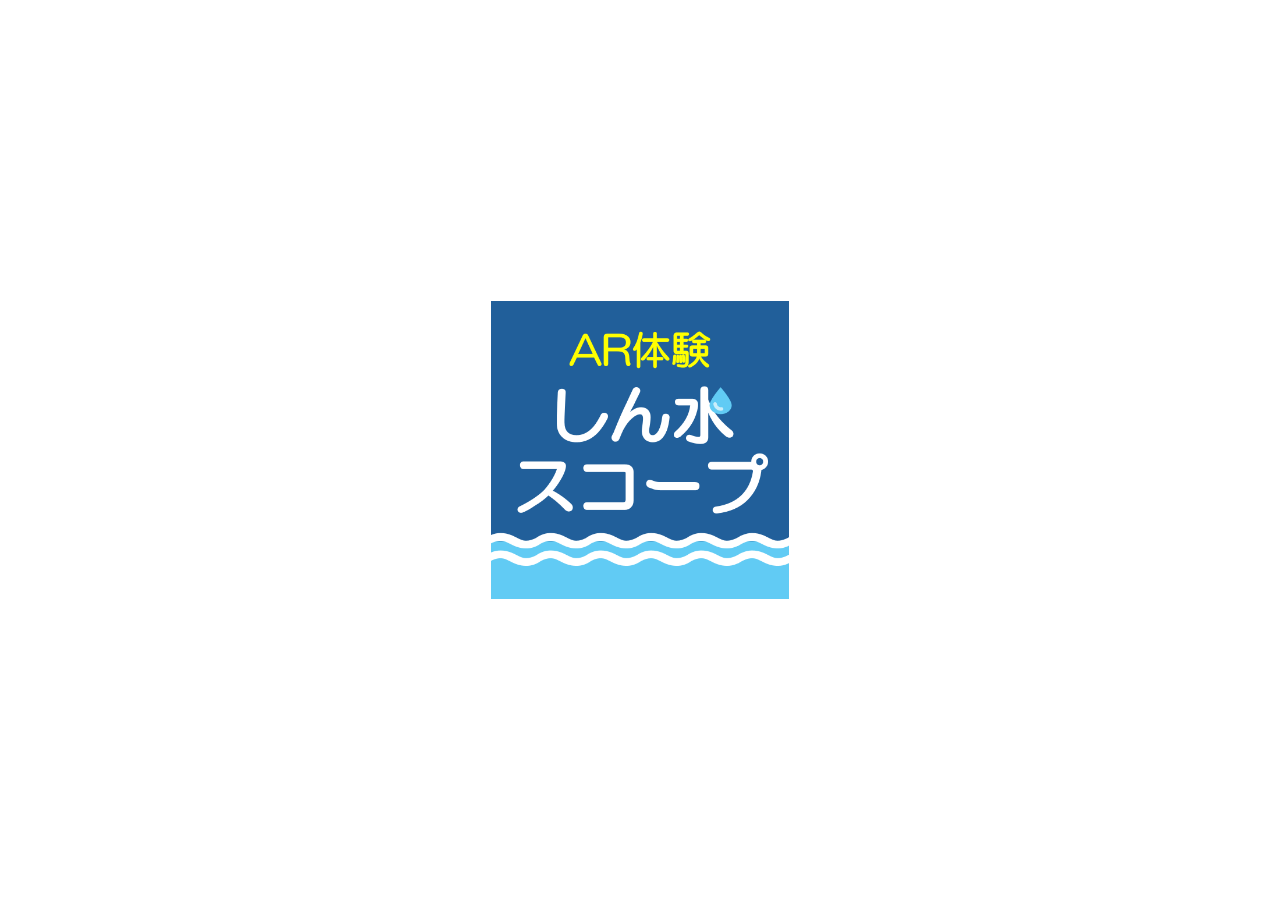
<file: index.html>
<!doctype html>
<html lang="ja">
<head>
<meta charset="utf-8">
<meta name="viewport" content="width=device-width, initial-scale=1, viewport-fit=cover">
<title>【AR体験】しん水スコープ</title>
<link rel="preconnect" href="https://fonts.googleapis.com">
<link rel="preconnect" href="https://fonts.gstatic.com" crossorigin>
<link rel="stylesheet" href="https://fonts.googleapis.com/css2?family=Zen+Maru+Gothic:wght@500;900&display=swap">
<link rel="stylesheet" href="ui.css">
<style>
  html,body{height:100%;margin:0;background:#000;overflow:hidden}
  /* 体験画面：カメラ映像＋水を描くキャンバス（ボタン類は ui.js の #fsHud が上に重なる） */
  #exp{position:fixed;inset:0;background:#000;display:none;z-index:10;touch-action:none;user-select:none;-webkit-user-select:none}
  #exp.on{display:block}
  #cam{position:absolute;inset:0;width:100%;height:100%;object-fit:cover;display:none;opacity:0}
  #cv{position:absolute;inset:0;width:100%;height:100%;display:block}
  /* 元の版の「センサーON」：体験中は右上にいつも出て、センサーの状態を表示する。押すと許可を取り直す */
  #sensorBtn{position:absolute;z-index:25;top:calc(10px + env(safe-area-inset-top,0px));right:10px;border:0;border-radius:999px;padding:10px 18px;background:rgba(0,0,0,.55);color:#fff;font:900 15px "Zen Maru Gothic",sans-serif;cursor:pointer}
  #sensorBtn[hidden]{display:none}
  /* 係員用：通路と障害物の位置合わせ（リモコンの K で開閉） */
  #calPanel{position:fixed;z-index:30;top:calc(8px + env(safe-area-inset-top,0px));left:8px;right:8px;max-width:560px;margin:0 auto;background:rgba(0,0,0,.72);border-radius:14px;padding:12px 14px;display:grid;gap:8px;color:#fff;font:500 14px "Zen Maru Gothic",sans-serif}
  #calPanel[hidden]{display:none}
  #calPanel label{display:grid;grid-template-columns:5.5em 1fr 4em;gap:8px;align-items:center}
  #calPanel input[type=range]{width:100%}
  #calPanel select{font:inherit;padding:4px;border-radius:8px}
  #calPanel .row2{display:flex;gap:6px;flex-wrap:wrap;align-items:center}
  #calPanel .row2 button{flex:1 1 100%;padding:10px;border-radius:12px;border:1px solid rgba(255,255,255,.5);background:rgba(0,0,0,.35);color:#fff;font:900 14px "Zen Maru Gothic",sans-serif}
  #calPanel .row2 span{color:#fff;font-size:13px}
</style>
</head>
<body>

<div id="exp">
  <video id="cam" playsinline muted autoplay></video>
  <canvas id="cv"></canvas>
  <button id="sensorBtn" hidden></button>
</div>
    <div id="calPanel" hidden>
      <label>向き <input type="range" id="calYaw" min="-40" max="40" step="0.5" value="0"><span id="calYawV">0°</span></label>
      <label>目の高さ <input type="range" id="calEye" min="0.8" max="1.8" step="0.01" value="1.1"><span id="calEyeV">1.10m</span></label>
      <label>画角の広さ <input type="range" id="calFov" min="40" max="100" step="1" value="66"><span id="calFovV">66°</span></label>
      <label>前後 <input type="range" id="calZ" min="-1" max="1" step="0.02" value="0"><span id="calZV">0.00m</span></label>
      <label>通路の幅 <select id="calW"><option value="1.2">1.2m</option><option value="1.5" selected>1.5m</option></select><span></span></label>
      <div class="row2"><button id="calStraight">いま向いている方向を「まっすぐ」にする</button><button id="calClose">閉じる</button><span style="color:#fff;font-size:12px">障害物1（1.0m左）</span><select id="calH1"><option value="cone:0.3">ミニコーン30cm</option><option value="cone:0.45">ミニコーン45cm</option><option value="brick:flat">スチロールブロック 平置き（高さ10cm）</option><option value="brick:side" selected>スチロールブロック 横立て（高さ19cm）</option><option value="brick:up">スチロールブロック 縦立て（高さ39cm）</option><option value="block:0.3">発泡ブロック30cm角</option><option value="block:0.5">発泡ブロック50cm角</option><option value="off">置かない</option></select><span style="color:#fff;font-size:12px">障害物2（1.5m右）</span><select id="calH2"><option value="cone:0.3" selected>ミニコーン30cm</option><option value="cone:0.45">ミニコーン45cm</option><option value="brick:flat">スチロールブロック 平置き（高さ10cm）</option><option value="brick:side">スチロールブロック 横立て（高さ19cm）</option><option value="brick:up">スチロールブロック 縦立て（高さ39cm）</option><option value="block:0.3">発泡ブロック30cm角</option><option value="block:0.5">発泡ブロック50cm角</option><option value="off">置かない</option></select><span style="color:#fff;font-size:12px">障害物3（2.2m左）</span><select id="calH3"><option value="cone:0.3">ミニコーン30cm</option><option value="cone:0.45" selected>ミニコーン45cm</option><option value="brick:flat">スチロールブロック 平置き（高さ10cm）</option><option value="brick:side">スチロールブロック 横立て（高さ19cm）</option><option value="brick:up">スチロールブロック 縦立て（高さ39cm）</option><option value="block:0.3">発泡ブロック30cm角</option><option value="block:0.5">発泡ブロック50cm角</option><option value="off">置かない</option></select></div>
    </div>

<script src="settings.js"></script>
<script src="ui.js"></script>
<script>
/* =====================================================================
   しん水スコープ / Flood Scope（共通版）  内水氾濫体験
   ---------------------------------------------------------------------
   ■ 文言と水の数値は settings.js（Unity 版の AppText / WaterSettings の写し）で変える
   ■ 画面の流れ（ロゴ → 説明 → 見かたをえらぶ → 床の設定 → 体験）とボタン類は ui.js
   ■ このファイルは、カメラ映像とジャイロで見回す仮想の通路に、水を 2D キャンバスで描く部分
     - COR : 通路の寸法、コーンの高さ、障害物の位置と高さ
   ■ 置き場所：https のサーバー（GitHub Pages など）
   ===================================================================== */
(() => {
  // ================= 設定（ここを編集） =================
  const SIMPLE = true;   // 浸水（高さ・にごり）と障害物だけ。車・浮遊物・側溝・マンホールは出さない
  const WS = window.WATER_SETTINGS;
  // 水の色（0〜255）。真水・泥水は settings.js、空の照り返しは元の共通版と同じ色
  const WATER = {
    clear: WS.clearColor.map(v => Math.round(v * 255)),
    mud: WS.mudColor.map(v => Math.round(v * 255)),
    sky: [212, 205, 192],   // 元の版と同じ（少し暖色）
  };
  // 画像素材（PNG・背景透明）。同じフォルダの img/ に置くと簡易図形の代わりに描かれる（SIMPLE=false のときだけ使う）
  const IMAGES = {
    car: { file: 'img/car.png', w: 1.75 }, carStalled: { file: 'img/car_hazard.png', w: 1.75 },
    bottle: { file: 'img/bottle.png', w: 0.25 }, bag: { file: 'img/bag.png', w: 0.4 }, can: { file: 'img/can.png', w: 0.12 },
    branch: { file: 'img/branch.png', w: 0.6 }, bucket: { file: 'img/bucket.png', w: 0.3 }, foam: { file: 'img/foam.png', w: 0.38 },
  };
  const IMG = {};
  if (!SIMPLE) Object.entries(IMAGES).forEach(([k, v]) => { const im = new Image(); im.onload = () => { IMG[k] = im; }; im.onerror = () => {}; im.src = v.file; });
  function drawImg(k, X, Y, ppm) {
    const im = IMG[k]; if (!im) return false;
    const w = IMAGES[k].w * ppm, h = w * im.height / im.width;
    ctx.drawImage(im, X - w / 2, Y - h, w, h); return true;
  }
  const WC = 'rgba(100,110,75,0.62)';
  const S = {
    level: 0, lvl: 0, cam: false,
    eyeH: Math.round(150 * 0.93) / 100, gyro: false, orientT: 0, q: null, dragYaw: 0, dragPitch: 0, t: 0,
    corridor: true, station: 0, calib: false, reflect: true, cal: { yaw: 0, fov: 66, z: 0, x: 0 }, sound: false,
    car: null, debris: [], debrisT: 0, overflowT: 0, mhT: 0, murk: 0, debrisOn: false, opaque: false, reveal: false,
  };
  try { const c = JSON.parse(localStorage.getItem('cal') || 'null'); if (c && typeof c.fov === 'number') S.cal = c; } catch (e) {}
  if (!S.cal.w) S.cal.w = 1.5;
  try { const e = +localStorage.getItem('eyeH'); if (e >= 0.8 && e <= 1.8) S.eyeH = e; } catch (e) {}

  const $ = id => document.getElementById(id);
  const exp = $('exp'), cv = $('cv'), ctx = cv.getContext('2d'), cam = $('cam');
  let raf = 0, stream = null;

  // ---------- カメラ ----------
  const T = window.APP_TEXT;
  // 取れなかったときは、画面に出す理由（{ text }）を投げる
  async function startCam() {
    if (window.isSecureContext === false) throw { text: T.errCamInsecure };
    if (!navigator.mediaDevices || !navigator.mediaDevices.getUserMedia) throw { text: T.errCamNone };
    try {
      stream = await navigator.mediaDevices.getUserMedia({ video: { facingMode: { ideal: 'environment' } }, audio: false });
    } catch (e) {
      S.cam = false;
      const why = { NotAllowedError: T.errCamDenied, SecurityError: T.errCamDenied, NotFoundError: T.errCamNone, OverconstrainedError: T.errCamNone, NotReadableError: T.errCamBusy, AbortError: T.errCamBusy }[e && e.name];
      throw { text: why || T.errCamOther + '（' + (e && (e.name || e.message)) + '）' };
    }
    cam.srcObject = stream; cam.style.display = 'block';
    try { await cam.play(); } catch (e) {}
    S.cam = true;
  }
  function stopCam() {
    if (stream) { stream.getTracks().forEach(t => t.stop()); stream = null; }
    cam.srcObject = null; cam.style.display = 'none'; S.cam = false;
  }

  // ---------- センサー（ジャイロ） ----------
  // iPhone は許可（DeviceOrientationEvent.requestPermission）が要る。ボタンを押した直後、ほかの await より先に呼ぶ
  // strict=true のときは、許可されなければ理由を投げる（見かたをえらぶ画面に出る）
  let sensorListening = false, sensorTimer = 0;
  const sensorBtn = $('sensorBtn');
  const tiltOK = () => S.gyro;   // 傾きが一度でも取れたか（取れるまでは水面を描かない）
  async function enableSensor(strict) {
    if (typeof DeviceOrientationEvent === 'undefined') { sensorBtn.textContent = T.sensorNone; return; }
    if (typeof DeviceOrientationEvent.requestPermission === 'function') {
      let r = 'denied';
      try { r = await DeviceOrientationEvent.requestPermission(); } catch (e) {}
      if (r !== 'granted') { sensorBtn.textContent = T.sensorDenied; if (strict) throw { text: T.errSensorDenied }; return; }
    }
    if (!sensorListening) { window.addEventListener('deviceorientation', onOrient, true); sensorListening = true; }
    sensorBtn.textContent = T.sensorChecking;
    clearTimeout(sensorTimer);
    sensorTimer = setTimeout(() => { sensorBtn.textContent = tiltOK() ? T.sensorActive : T.sensorNone; }, 1500);
  }
  sensorBtn.textContent = T.sensorOn;
  sensorBtn.addEventListener('click', () => enableSensor(false));
  // クォータニオン小道具
  const qMul = (a, b) => [
    a[3]*b[0] + a[0]*b[3] + a[1]*b[2] - a[2]*b[1],
    a[3]*b[1] - a[0]*b[2] + a[1]*b[3] + a[2]*b[0],
    a[3]*b[2] + a[0]*b[1] - a[1]*b[0] + a[2]*b[3],
    a[3]*b[3] - a[0]*b[0] - a[1]*b[1] - a[2]*b[2]];
  function qFromEulerYXZ(x, y, z) {
    const c1 = Math.cos(x/2), c2 = Math.cos(y/2), c3 = Math.cos(z/2);
    const s1 = Math.sin(x/2), s2 = Math.sin(y/2), s3 = Math.sin(z/2);
    return [s1*c2*c3 + c1*s2*s3, c1*s2*c3 - s1*c2*s3, c1*c2*s3 - s1*s2*c3, c1*c2*c3 + s1*s2*s3];
  }
  function qRotate(q, v) {
    const [x, y, z, w] = q;
    const ix =  w*v[0] + y*v[2] - z*v[1], iy = w*v[1] + z*v[0] - x*v[2];
    const iz =  w*v[2] + x*v[1] - y*v[0], iw = -x*v[0] - y*v[1] - z*v[2];
    return [ix*w + iw*-x + iy*-z - iz*-y, iy*w + iw*-y + iz*-x - ix*-z, iz*w + iw*-z + ix*-y - iy*-x];
  }
  function onOrient(e) {
    if (e.alpha == null) return;
    const D = Math.PI / 180;
    const orient = (screen.orientation && screen.orientation.angle != null ? screen.orientation.angle : (window.orientation || 0)) * D;
    let q = qFromEulerYXZ(e.beta * D, e.alpha * D, -e.gamma * D);
    q = qMul(q, [-Math.SQRT1_2, 0, 0, Math.SQRT1_2]);            // 端末座標→カメラ座標
    q = qMul(q, [0, 0, -Math.sin(orient/2), Math.cos(orient/2)]); // 画面の向き補正
    S.q = q; S.gyro = true;
  }
  // ドラッグで見回す（センサーなし用）
  let dragging = false, dragged = false, lx = 0, ly = 0;
  function dragStart(e) { dragging = true; dragged = false; lx = e.clientX; ly = e.clientY; cv.setPointerCapture(e.pointerId); }
  function dragEnd(e) { dragging = false; }
  cv.addEventListener('pointermove', e => {
    if (!dragging) return;
    const dx = e.clientX - lx, dy = e.clientY - ly; lx = e.clientX; ly = e.clientY;
    if (Math.abs(dx) + Math.abs(dy) > 3) dragged = true;
    S.dragYaw += dx * 0.004; S.dragPitch = Math.max(-1.2, Math.min(1.2, S.dragPitch + dy * 0.004));
  });
  // 端末の向き（水平面での方位）。前方向だけで計算すると、床に向けたとき（真下に近いとき）に少しの横傾きで
  // 数十度ずれるので、画面の上方向を足して求める（前を向いていても床を向いていても同じ方位になる）
  function heading(q) { const f = qRotate(q, [0, 0, -1]), u = qRotate(q, [0, 1, 0]); return Math.atan2(f[0] + u[0], -(f[2] + u[2])); }
  function rawYaw() { return S.gyro && S.q ? heading(S.q) : 0; }   // 床タップ・「まっすぐ」ボタン用
  function viewAngles() {
    let yaw = 0, pitch = 0;
    if (S.gyro && S.q) {
      const f = qRotate(S.q, [0, 0, -1]);
      yaw = Math.atan2(f[0], -f[2]);
      pitch = Math.asin(Math.max(-1, Math.min(1, f[1])));
    }
    yaw += S.dragYaw;
    if (S.corridor) { yaw += S.cal.yaw; if (S.station === 1 && S.gyro) yaw -= Math.PI; }
    return { yaw, pitch: pitch - S.dragPitch * (S.gyro ? 0 : 1) };
  }

  // ---------- 描画 ----------
  let W = 0, H = 0, DPR = 1;
  function resize() {
    DPR = Math.min(2, window.devicePixelRatio || 1);
    W = exp.clientWidth; H = exp.clientHeight;
    cv.width = W * DPR; cv.height = H * DPR;
  }
  window.addEventListener('resize', resize);
  window.addEventListener('orientationchange', () => setTimeout(resize, 300));
  if (screen.orientation && screen.orientation.addEventListener) screen.orientation.addEventListener('change', () => setTimeout(resize, 300));

  // まちの構成（単位 m、zが奥）
  const buildings = [];
  for (let i = 0; i < 7; i++) {
    const z0 = 3 + i * 6.5, d = 5.5, hgt = 6 + ((i * 7) % 5);
    buildings.push({ x0: -14, x1: -4.5, z0, z1: z0 + d, h: hgt, c: i % 2 ? '#8a8f95' : '#a19a8f' });
    buildings.push({ x0: 4.5, x1: 14, z0: z0 + 2, z1: z0 + 2 + d, h: hgt + 2, c: i % 2 ? '#9a948b' : '#858b91' });
  }
  const figures = [
    { k: 'child', x: -1.5, z: 3.6, h: 1.2, name: 'こども 120cm' },
    { k: 'woman', x: 0.7,  z: 4.6, h: 1.58, name: 'おとな 158cm' },
    { k: 'man',   x: 2.4,  z: 6.0, h: 1.71, name: 'おとな 171cm' },
    { k: 'car',   x: 0.2,  z: 30, h: 1.5, base: -1.0, name: '' },
  ];
  const manhole = { x: 0.9, z: 3.0, r: 0.32 };
  const subway = { x: -3.6, z: 8.5 };

  // ---------- 通路（会議室のブース）の寸法：単位m、入口の立ち位置が原点、奥が+z ----------
  const COR = {
    w: 1.5, len: 3.0, coneH: 0.70, coneR: 0.19, barH: 0.66,
    cones: [], bars: [],
    gutter: { x0: 0.98, x1: 1.2 },         // 右側の側溝（仮想）
    lane: -2.0,                             // 左側の車道の中心
    manhole: { x: 0.25, z: 0.95, r: 0.3 },
    // 障害物（実物）。1=1.0m左寄り スチロールブロック横立て(19cm)、2=1.5m右寄り ミニコーン30cm、3=2.2m左寄り ミニコーン45cm
    cushions: [
      { x: -0.35, z: 1.0, kind: 'block', w: 0.39, d: 0.10, h: 0.19, r: 0.195, on: true },
      { x: 0.35, z: 1.5, kind: 'cone', h: 0.30, r: 0.10, on: true },
      { x: -0.35, z: 2.2, kind: 'cone', h: 0.45, r: 0.12, on: true },
    ],
  };
  function setCorridorWidth(w) {
    COR.w = w; COR.cones.length = 0;
    [0, 1.5, 3.0].forEach(z => { COR.cones.push({ x: -w / 2, z }); COR.cones.push({ x: w / 2, z }); });
    COR.gutter = { x0: w / 2 + 0.23, x1: w / 2 + 0.45 };
    COR.lane = -(w / 2 + 1.25);
    COR.cushions[0].x = -w * 0.23; COR.cushions[1].x = w * 0.23; if (COR.cushions[2]) COR.cushions[2].x = -w * 0.23;
  }
  COR.bars = [[0, 2], [2, 4], [1, 3], [3, 5], [4, 5]]; // コーン番号のペア
  setCorridorWidth(S.cal.w);

  function makeCamera(yaw, pitch, eyeX, vw, vh, ox, fov) {
    const f = (vw / 2) / Math.tan(fov / 2);
    const cy = vh / 2, cx = ox + vw / 2;
    const sy = Math.sin(yaw), cyw = Math.cos(yaw), sp = Math.sin(pitch), cp = Math.cos(pitch);
    const st = S.corridor && S.station === 1, cz = S.corridor ? S.cal.z : 0, cxo = S.corridor ? S.cal.x : 0;
    return {
      f, cx, cy, vw, vh, ox, pitch,
      // 世界座標→カメラ座標
      C(x, y, z) {
        if (st) { x = -x; z = COR.len - z; }
        const xr = x - eyeX - cxo, zr = z - cz;
        const xc = xr * cyw - zr * sy, zc = xr * sy + zr * cyw, yc = y - S.eyeH;
        return [xc, yc * cp - zc * sp, yc * sp + zc * cp];
      },
      P(x, y, z) {
        const v = this.C(x, y, z);
        return { x: cx + f * v[0] / v[2], y: cy - f * v[1] / v[2], z: v[2] };
      },
      // カメラ座標→画面
      S(v) { return { x: cx + f * v[0] / v[2], y: cy - f * v[1] / v[2], z: v[2] }; },
    };
  }

  // 近クリップつき多角形（手前が視点の後ろに回っても描ける）
  function poly3(c, pts, fill, stroke, lw) {
    const NEAR = 0.06;
    let cs = pts.map(p => c.C(p[0], p[1], p[2]));
    const out = [];
    for (let i = 0; i < cs.length; i++) {
      const a = cs[i], b = cs[(i + 1) % cs.length];
      const ain = a[2] >= NEAR, bin = b[2] >= NEAR;
      if (ain) out.push(a);
      if (ain !== bin) {
        const t = (NEAR - a[2]) / (b[2] - a[2]);
        out.push([a[0] + (b[0] - a[0]) * t, a[1] + (b[1] - a[1]) * t, NEAR]);
      }
    }
    if (out.length < 3) return false;
    ctx.beginPath();
    out.forEach((v, i) => { const p = c.S(v); i ? ctx.lineTo(p.x, p.y) : ctx.moveTo(p.x, p.y); });
    ctx.closePath();
    if (fill) { ctx.fillStyle = fill; ctx.fill(); }
    if (stroke) { ctx.strokeStyle = stroke; ctx.lineWidth = lw || 2; ctx.stroke(); }
    return true;
  }
  function quad(c, pts, color) { poly3(c, pts, color); }

  function drawCam(c) {
    if (!S.cam || !cam.videoWidth) return false;
    const { vw, vh, ox } = c;
    const sc = Math.max(vw / cam.videoWidth, vh / cam.videoHeight);
    const dw = cam.videoWidth * sc, dh = cam.videoHeight * sc;
    ctx.drawImage(cam, ox + (vw - dw) / 2, (vh - dh) / 2, dw, dh);
    return true;
  }

  function drawScene(c, eyeX) {
    const { vw, vh, ox } = c;
    const horizon = c.cy + c.f * Math.tan(c.pitch);
    const lvl = S.lvl;
    ctx.save();
    ctx.beginPath(); ctx.rect(ox, 0, vw, vh); ctx.clip();

    if (S.corridor) drawCorridor(c, lvl, horizon); else drawStreet(c, lvl, horizon);

    // 雨（水中の覆いと水位の見出しは ui.js の画面側が出す）
    FloodUI.drawRain(ctx, ox, vw, vh, S.t);

    if (S.calib && S.corridor) {
      const fs = Math.max(13, Math.min(28, vw / 17, vh / 14));
      ctx.font = `500 ${fs * 0.7}px "Zen Maru Gothic", sans-serif`;
      pill(c.cx, 56 + fs * 5.2, "緑の線を 本物のコーンに重ねる", fs * 0.7, "#fff", "rgba(31,111,139,.9)");
    }
    ctx.restore();
  }


  // ===== 会議室の通路（AR／スコープ） =====
  function drawCorridor(c, lvl, horizon) {
    const { vw, vh, ox } = c;
    const real = drawCam(c);
    if (!real) {
      // カメラなし：会議室ふうの床とコーンを描く
      const g = ctx.createLinearGradient(0, 0, 0, Math.max(1, horizon));
      g.addColorStop(0, '#d9dde2'); g.addColorStop(1, '#eef0f2');
      ctx.fillStyle = g; ctx.fillRect(ox, 0, vw, vh);
      ctx.fillStyle = '#9a9ea3'; ctx.fillRect(ox, horizon, vw, vh);
      quad(c, [[-COR.w / 2 - 0.05, 0, -0.6], [COR.w / 2 + 0.05, 0, -0.6], [COR.w / 2 + 0.05, 0, 3.3], [-COR.w / 2 - 0.05, 0, 3.3]], '#6f7c8a'); // マット
      // 車道（右側）
      quad(c, [[COR.lane - 0.9, 0, -1], [COR.lane + 0.9, 0, -1], [COR.lane + 0.9, 0, 16], [COR.lane - 0.9, 0, 16]], '#4f5357');
    }
    // 側溝（仮想）
    const gt = COR.gutter;
    if (!SIMPLE) {
    quad(c, [[gt.x0, 0.002, -0.4], [gt.x1, 0.002, -0.4], [gt.x1, 0.002, 3.4], [gt.x0, 0.002, 3.4]], '#2b2f33');
    ctx.strokeStyle = '#8e939a'; ctx.lineWidth = 1.5;
    for (let z = -0.4; z < 3.4; z += 0.12) line3(c, [gt.x0, 0.004, z], [gt.x1, 0.004, z]);
    if (S.reveal || S.level === 0) label3(c, (gt.x0 + gt.x1) / 2, 0.25, 1.4, 'みぞ（側溝）', 0.09, '#fff', '#c8352e');

    drawManhole(c, COR.manhole, lvl);
    }

    // 沈むまえの障害物（カメラなしのときだけ描く。本物がある想定）
    if (!real) {
      COR.cushions.forEach(cu => { if (cu.on) obsDraw(c, cu, 0); });
      COR.cones.forEach(cn => cone(c, cn.x, cn.z, '#1f8a4c', '#146436'));
      COR.bars.forEach(([a, b]) => bar(c, COR.cones[a], COR.cones[b]));
    }

    // 水
    if (S.level === 5) drawPuddle(c, lvl); else if (lvl > 0 && lvl < S.eyeH) drawWaterPlane(c, lvl, horizon, 3.5);

    if (!SIMPLE) { drawDebris(c, lvl); drawCar(c, lvl, COR.lane, 3.2); }

    // 本物が水面から出ている部分をカメラ映像で描き直す（コーン・バー・クッション）
    if (real && lvl > 0 && lvl < S.eyeH) {
      const under = S.level === 5 ? 0 : lvl;
      const sil = [];
      COR.cones.forEach(cn => { if (under < COR.coneH) sil.push(coneSil(cn.x, cn.z, under)); });
      if (under < COR.barH + 0.03) COR.bars.forEach(([a, b]) => sil.push(barSil(COR.cones[a], COR.cones[b])));
      COR.cushions.forEach(cu => { if (cu.on && under < cu.h) sil.push(obsSil(cu, under)); });
      ctx.save();
      ctx.beginPath();
      sil.forEach(poly => polyPath(c, poly));
      ctx.clip();
      drawCam(c);
      ctx.restore();
    } else if (!real && lvl > 0 && lvl < S.eyeH) {
      const under = S.level === 5 ? 0 : lvl;
      COR.cushions.forEach(cu => { if (cu.on && under < cu.h) obsDraw(c, cu, under); });
      COR.cones.forEach(cn => { if (under < COR.coneH) coneAbove(c, cn.x, cn.z, under, '#1f8a4c', '#146436'); });
      if (under < COR.barH + 0.03) COR.bars.forEach(([a, b]) => bar(c, COR.cones[a], COR.cones[b]));
    }

    // 水面のふち（本物の上に白い線）
    if (lvl > 0 && lvl < S.eyeH && S.level !== 5) {
      ctx.strokeStyle = 'rgba(245,248,240,0.75)'; ctx.lineWidth = 2;
      COR.cones.forEach(cn => { if (lvl < COR.coneH) { const r = COR.coneR * (1 - lvl / COR.coneH) + 0.03; line3(c, [cn.x - r, lvl, cn.z], [cn.x + r, lvl, cn.z]); } });
      COR.cushions.forEach(cu => { if (cu.on && lvl < cu.h) { const blk = cu.kind === 'block'; const r = blk ? (cu.w || cu.r * 2) / 2 + 0.01 : cu.r * (1 - lvl / cu.h) + 0.03; const dz = blk ? (cu.d || cu.r * 2) / 2 : 0; line3(c, [cu.x - r, lvl, cu.z - dz], [cu.x + r, lvl, cu.z - dz]); } });
    }

    // 合わせ用の輪郭
    if (S.calib) {
      COR.cones.forEach(cn => poly3(c, coneSil(cn.x, cn.z, 0), null, '#39ff8c', 2.5));
      COR.bars.forEach(([a, b]) => poly3(c, barSil(COR.cones[a], COR.cones[b]), null, '#39ff8c', 2));
      COR.cushions.forEach(cu => { if (cu.on) poly3(c, obsSil(cu, 0), null, '#ffd23f', 2); });
      poly3(c, [[-COR.w / 2, 0, 0], [COR.w / 2, 0, 0], [COR.w / 2, 0, COR.len], [-COR.w / 2, 0, COR.len]], null, 'rgba(57,255,140,.6)', 1.5);
    }

    // かくれた危険の見える化
    if (S.reveal) {
      COR.cushions.forEach(cu => { if (cu.on) { poly3(c, obsSil(cu, 0), null, '#ff5a3c', 3); label3(c, cu.x, cu.h + 0.15, cu.z, '障害物（しょうがいぶつ）', 0.07, '#fff', '#c8352e'); } });
      if (!SIMPLE) { const mh = COR.manhole; poly3(c, circlePts(mh.x, mh.z, mh.r * 1.2), null, '#ff5a3c', 3); label3(c, mh.x, 0.3, mh.z, 'ふたの ないマンホール', 0.08, '#fff', '#c8352e'); }
    }
  }

  function boxSilWD(x, z, w, d, h, under) { const hw = w / 2, hd = d / 2; return [[x - hw, under, z - hd], [x + hw, under, z - hd], [x + hw, h, z - hd], [x + hw, h, z + hd], [x - hw, h, z + hd], [x - hw, h, z - hd]]; }
  function boxAboveWD(c, x, z, w, d, h, under, col, dark) { const hw = w / 2, hd = d / 2; poly3(c, [[x - hw, h, z - hd], [x + hw, h, z - hd], [x + hw, h, z + hd], [x - hw, h, z + hd]], col); poly3(c, [[x - hw, under, z - hd], [x + hw, under, z - hd], [x + hw, h, z - hd], [x - hw, h, z - hd]], dark); }
  function obsSil(cu, under) { return cu.kind === 'block' ? boxSilWD(cu.x, cu.z, cu.w || cu.r * 2, cu.d || cu.r * 2, cu.h, under) : coneSil(cu.x, cu.z, under, cu.h, cu.r); }
  function obsDraw(c, cu, under) { if (cu.kind === 'block') boxAboveWD(c, cu.x, cu.z, cu.w || cu.r * 2, cu.d || cu.r * 2, cu.h, under, '#d9d9d6', '#b5b5b0'); else coneAbove(c, cu.x, cu.z, under, '#d8402f', '#9c2a1f', cu.h, cu.r); }
  function circlePts(x, z, r, y) { const o = []; for (let i = 0; i < 20; i++) { const a = i / 20 * Math.PI * 2; o.push([x + r * Math.cos(a), y || 0.003, z + r * Math.sin(a)]); } return o; }
  function coneSil(x, z, under, h, r) {
    h = h || COR.coneH; r = r || COR.coneR;
    const r0 = r * (1 - under / h) + 0.02, rt = 0.025;
    return [[x - r0, under, z], [x + r0, under, z], [x + rt, h, z], [x - rt, h, z]];
  }
  function barSil(a, b) {
    const h0 = COR.barH - 0.03, h1 = COR.barH + 0.03;
    const dx = b.z === a.z ? 0 : 0, dz = b.x === a.x ? 0 : 0; // まっすぐな棒
    return [[a.x + dx, h0, a.z + dz], [b.x + dx, h0, b.z + dz], [b.x, h1, b.z], [a.x, h1, a.z]];
  }
  function boxSil(x, z, s, h, under) {
    // 手前の面＋上面の輪郭（水面より上）
    const hs = s / 2;
    return [[x - hs, under, z - hs], [x + hs, under, z - hs], [x + hs, h, z - hs], [x + hs, h, z + hs], [x - hs, h, z + hs], [x - hs, h, z - hs]];
  }
  function polyPath(c, pts) {
    const NEAR = 0.06; const cs = pts.map(p => c.C(p[0], p[1], p[2])); const out = [];
    for (let i = 0; i < cs.length; i++) {
      const a = cs[i], b = cs[(i + 1) % cs.length]; const ain = a[2] >= NEAR, bin = b[2] >= NEAR;
      if (ain) out.push(a);
      if (ain !== bin) { const t = (NEAR - a[2]) / (b[2] - a[2]); out.push([a[0] + (b[0] - a[0]) * t, a[1] + (b[1] - a[1]) * t, NEAR]); }
    }
    if (out.length < 3) return;
    out.forEach((v, i) => { const p = c.S(v); i ? ctx.lineTo(p.x, p.y) : ctx.moveTo(p.x, p.y); }); ctx.closePath();
  }
  function cone(c, x, z, col, dark) { coneAbove(c, x, z, 0, col, dark); }
  function coneAbove(c, x, z, under, col, dark, h, r) {
    const H = h || COR.coneH, R = r || COR.coneR, b = R + 0.02;
    if (under === 0) poly3(c, [[x - b, 0, z - b], [x + b, 0, z - b], [x + b, 0, z + b], [x - b, 0, z + b]], dark);
    poly3(c, coneSil(x, z, under, H, R), col);
    if (!h) {
      // 白帯（テープ）
      ctx.strokeStyle = '#f4f4f0'; ctx.lineWidth = 2;
      [0.1, 0.2, 0.3, 0.5].forEach(hh => { if (hh > under) { const rr = COR.coneR * (1 - hh / COR.coneH) + 0.02; line3(c, [x - rr, hh, z], [x + rr, hh, z]); } });
    }
  }
  function bar(c, a, b) {
    poly3(c, barSil(a, b), '#f4f4f0');
    // 緑の帯
    const n = 5; for (let i = 0; i < n; i += 2) {
      const t0 = i / n, t1 = (i + 1) / n;
      poly3(c, [[a.x + (b.x - a.x) * t0, COR.barH - 0.03, a.z + (b.z - a.z) * t0], [a.x + (b.x - a.x) * t1, COR.barH - 0.03, a.z + (b.z - a.z) * t1], [a.x + (b.x - a.x) * t1, COR.barH + 0.03, a.z + (b.z - a.z) * t1], [a.x + (b.x - a.x) * t0, COR.barH + 0.03, a.z + (b.z - a.z) * t0]], '#1f8a4c');
    }
  }
  function box(c, x, z, s, h, col, dark) { boxAbove(c, x, z, s, h, 0, col, dark); }
  function boxAbove(c, x, z, s, h, under, col, dark) {
    const hs = s / 2;
    poly3(c, [[x - hs, h, z - hs], [x + hs, h, z - hs], [x + hs, h, z + hs], [x - hs, h, z + hs]], col);
    poly3(c, [[x - hs, under, z - hs], [x + hs, under, z - hs], [x + hs, h, z - hs], [x - hs, h, z - hs]], dark);
  }

  // 側溝からあふれて床に広がる水
  function drawPuddle(c, lvl) {
    const spread = Math.min(3.2, 0.1 + S.overflowT * 0.28);
    const pts = [];
    const gt = COR.gutter;
    pts.push([gt.x1, 0.006, -0.6]); pts.push([gt.x1, 0.006, 3.6]);
    for (let i = 0; i <= 16; i++) {
      const z = 3.6 - 4.2 * i / 16;
      const wob = 0.12 * Math.sin(z * 5 + S.t * 1.2) + 0.08 * Math.sin(z * 11 - S.t * 0.7);
      pts.push([gt.x0 - spread - wob, 0.006, z]);
    }
    poly3(c, pts, 'rgba(105,115,80,0.62)');
    // 湧き出しの泡
    ctx.fillStyle = 'rgba(240,245,235,0.8)';
    for (let i = 0; i < 18; i++) {
      const z = -0.3 + ((i * 0.53 + S.t * 0.4) % 3.6), r = 0.015 + (i % 3) * 0.01;
      const yy = 0.01 + ((S.t * 0.25 + i * 0.13) % 0.06);
      const p = c.P(gt.x0 + 0.06 - (i % 4) * 0.04, yy, z); if (p.z > 0.1) { ctx.beginPath(); ctx.arc(p.x, p.y, Math.max(1, c.f * r / p.z), 0, Math.PI * 2); ctx.fill(); }
    }
  }

  // カメラ映像を水面の位置で上下に折り返して映り込みにする（縞ごとに少しゆらす）
  function drawCamReflection(c, horizon) {
    if (!S.cam || !cam.videoWidth || !S.reflect) return false;
    const { vw, vh, ox } = c;
    const sc = Math.max(vw / cam.videoWidth, vh / cam.videoHeight);
    const dw = cam.videoWidth * sc, dh = cam.videoHeight * sc, dx = ox + (vw - dw) / 2, dy = (vh - dh) / 2;
    const h0 = Math.max(0, Math.min(vh, horizon));
    ctx.save();
    ctx.beginPath(); ctx.rect(ox, h0, vw, vh - h0); ctx.clip();
    const strip = 10;
    for (let y = h0; y < vh; y += strip) {
      const dist = (y - h0) / Math.max(1, vh - h0);
      const wob = Math.sin(y * 0.09 + S.t * 2.2) * (2 + 6 * dist) + Math.sin(y * 0.031 - S.t * 1.3) * 3 * dist;
      // 水面の点 y に映るのは、水平線から同じ距離だけ上の景色
      const srcY = 2 * h0 - y;                        // 画面座標（反転後）
      const sy = (srcY - dy) / dh * cam.videoHeight;  // 動画のピクセル行
      if (sy < 0 || sy >= cam.videoHeight) continue;
      const sh = strip / dh * cam.videoHeight;
      ctx.drawImage(cam, 0, Math.max(0, sy - sh), cam.videoWidth, sh, dx + wob, y, dw, strip + 1);
    }
    ctx.restore();
    return true;
  }
  function drawWaterPlane(c, lvl, horizon, near) {
    const { vw, vh, ox } = c;
    const reflected = S.corridor && drawCamReflection(c, horizon);
    const wg = ctx.createLinearGradient(0, horizon, 0, vh);
    const murk = Math.min(1, S.murk);
    const a0 = S.opaque ? 0.97 : reflected ? 0.30 : S.corridor ? 0.42 : 0.35, a1 = S.opaque ? 1.0 : reflected ? 0.62 : S.corridor ? 0.72 : 0.6;
    const mixc = (i, k) => Math.round(WATER.clear[i] + (WATER.mud[i] - WATER.clear[i]) * murk + k);
    wg.addColorStop(0, `rgba(${mixc(0, 18)},${mixc(1, 18)},${mixc(2, 14)},${Math.min(0.97, a0 + 0.52 * murk)})`);
    wg.addColorStop(1, `rgba(${mixc(0, -14)},${mixc(1, -14)},${mixc(2, -12)},${Math.min(0.98, a1 + 0.26 * murk)})`);
    ctx.fillStyle = wg; ctx.fillRect(ox, Math.max(0, horizon), vw, vh);
    // 水面の照り返し（真水ほど明るく光る）
    const sk = WATER.sky;
    const sh = ctx.createLinearGradient(0, Math.max(0, horizon), 0, Math.max(1, horizon) + vh * 0.5);
    sh.addColorStop(0, `rgba(${sk[0]},${sk[1]},${sk[2]},${0.55 * (1 - 0.25 * murk)})`); sh.addColorStop(0.45, `rgba(${sk[0]},${sk[1]},${sk[2]},${0.18 * (1 - 0.25 * murk)})`); sh.addColorStop(1, `rgba(${sk[0]},${sk[1]},${sk[2]},0)`);
    ctx.fillStyle = sh; ctx.fillRect(ox, Math.max(0, horizon), vw, vh * 0.5);
    // 泥水：ゆっくり流れるにごりの帯
    if (murk > 0.05) {
      ctx.fillStyle = `rgba(${WATER.mud[0] + 26},${WATER.mud[1] + 24},${WATER.mud[2] + 18},${0.16 * murk})`;
      for (let i = 0; i < 7; i++) {
        const z = -0.3 + i * 0.55 + 0.08 * Math.sin(i * 2.3 + S.t * 0.4);
        const pts = []; for (let k = 0; k <= 12; k++) { const x = 2.8 - 5.6 * k / 12; pts.push([x, lvl + 0.001, z + 0.06 * Math.sin(x * 3 + S.t * 1.1 + i)]); }
        for (let k = 12; k >= 0; k--) { const x = 2.8 - 5.6 * k / 12; pts.push([x, lvl + 0.001, z + 0.16 + 0.05 * Math.sin(x * 2.5 - S.t * 0.9 + i)]); }
        poly3(c, pts, ctx.fillStyle);
      }
    }
    ctx.strokeStyle = `rgba(235,240,225,${0.26 - 0.12 * murk})`; ctx.lineWidth = 1.2;
    if (S.corridor) {
      // 右→左の流れ：横の波線。波の山が左へ進む
      for (let i = 0; i < 12; i++) {
        const z = -0.4 + i * 0.36 + 0.1 * Math.sin(i * 3.1);
        ctx.beginPath(); let open = false;
        for (let k = 0; k <= 40; k++) {
          const x = 2.6 - 5.4 * k / 40;
          const wob = 0.035 * Math.sin(x * 9 + S.t * 4.5 + i) + 0.02 * Math.sin(x * 17 + S.t * 7);
          const p = c.P(x, lvl + 0.006 * Math.sin(x * 9 + S.t * 4.5 + i), z + wob);
          if (p.z < 0.06) { if (open) ctx.stroke(); ctx.beginPath(); open = false; continue; }
          open ? ctx.lineTo(p.x, p.y) : ctx.moveTo(p.x, p.y); open = true;
        }
        if (open) ctx.stroke();
      }
      drawReflections(c, lvl);
      drawSplashes(c, lvl);
      return;
    }
    const ph = (S.t * 0.6) % 1;
    for (let i = 0; i < 14; i++) {
      const z = 0.4 + Math.pow(i + ph, 1.7) * (near / 3.5) * 0.9;
      const a = c.P(-30, lvl, z), b = c.P(30, lvl, z);
      if (a.z > 0.05 && b.z > 0.05) {
        ctx.beginPath();
        for (let k = 0; k <= 24; k++) {
          const x = -30 + 60 * k / 24, p = c.P(x, lvl + 0.01 * Math.sin(x * 2 + S.t * 3 + i), z);
          k ? ctx.lineTo(p.x, p.y) : ctx.moveTo(p.x, p.y);
        }
        ctx.stroke();
      }
    }
  }

  // 雨粒が水面に当たる飛沫と輪（写真の白い点々）
  const hash2 = (a, b) => { const x = Math.sin(a * 127.1 + b * 311.7) * 43758.5453; return x - Math.floor(x); };
  function drawSplashes(c, lvl) {
    const N = 90;
    for (let i = 0; i < N; i++) {
      const cyc = Math.floor(S.t * 2.2 + i * 0.37), ph = (S.t * 2.2 + i * 0.37) - cyc;
      const x = hash2(i, cyc) * 7 - 3.5, z = hash2(i + 999, cyc) * 6.5 - 0.5;
      const p = c.P(x, lvl, z); if (p.z < 0.2 || p.z > 7) continue;
      const ppm = c.f / p.z; if (ppm < 20) continue;
      const fore = Math.max(0.12, Math.min(0.6, (lvl + 0.02 < S.eyeH ? (S.eyeH - lvl) / p.z : 0.3) * 0.9));
      if (ph < 0.18) { ctx.fillStyle = `rgba(245,248,246,${0.85 - ph * 2})`; ctx.beginPath(); ctx.arc(p.x, p.y - ppm * 0.012 * (1 - ph / 0.18), Math.max(0.8, ppm * 0.006), 0, Math.PI * 2); ctx.fill(); }
      const r = ppm * (0.01 + ph * 0.05); if (r < 1) continue;
      ctx.strokeStyle = `rgba(240,244,242,${0.55 * (1 - ph)})`; ctx.lineWidth = 1;
      ctx.beginPath(); ctx.ellipse(p.x, p.y, r, r * fore, 0, 0, Math.PI * 2); ctx.stroke();
    }
  }
  // 本物のコーン・バーの暗い鏡像（写真で自転車やポールが水に映る感じ）
  function drawReflections(c, lvl) {
    if (lvl <= 0 || lvl >= S.eyeH) return;
    if (S.cam && cam.videoWidth && S.reflect) return;   // カメラ映像の映り込みがあるときは不要
    const col = 'rgba(22,80,48,0.42)';
    COR.cones.forEach(cn => { if (lvl < COR.coneH) { const r0 = COR.coneR * (1 - lvl / COR.coneH) + 0.02, rt = 0.025, d = COR.coneH - lvl; poly3(c, [[cn.x - r0, lvl, cn.z], [cn.x + r0, lvl, cn.z], [cn.x + rt, lvl - d, cn.z], [cn.x - rt, lvl - d, cn.z]], col); } });
    if (lvl < COR.barH - 0.03) COR.bars.forEach(([a, b]) => { const A = COR.cones[a], B = COR.cones[b], d0 = COR.barH - 0.03 - lvl, d1 = COR.barH + 0.03 - lvl; poly3(c, [[A.x, lvl - d0, A.z], [B.x, lvl - d0, B.z], [B.x, lvl - d1, B.z], [A.x, lvl - d1, A.z]], col); });
    COR.cushions.forEach(cu => { if (cu.on && lvl < cu.h) { const w = cu.kind === 'block' ? (cu.w || cu.r * 2) : cu.r * 2 * (1 - lvl / cu.h) + 0.04, d = cu.h - lvl, dz = cu.kind === 'block' ? (cu.d || cu.r * 2) / 2 : 0; poly3(c, [[cu.x - w / 2, lvl, cu.z - dz], [cu.x + w / 2, lvl, cu.z - dz], [cu.x + w / 2 * (cu.kind === 'block' ? 1 : 0.3), lvl - d, cu.z - dz], [cu.x - w / 2 * (cu.kind === 'block' ? 1 : 0.3), lvl - d, cu.z - dz]], col); } });
  }

  function drawManhole(c, mh, lvl) {
    const pc = c.P(mh.x, 0.005, mh.z); if (pc.z < 0.1) return;
    const pr = c.P(mh.x + mh.r, 0.005, mh.z), pf = c.P(mh.x, 0.005, mh.z + mh.r);
    const rx = Math.abs(pr.x - pc.x), ry = Math.max(1, Math.abs(pf.y - pc.y));
    const popped = S.mhT > 0;
    ctx.beginPath(); ctx.ellipse(pc.x, pc.y, rx, ry, 0, 0, Math.PI * 2);
    ctx.fillStyle = popped ? '#0d0f11' : '#6e6a62'; ctx.fill();
    ctx.strokeStyle = '#b8b0a0'; ctx.lineWidth = Math.max(1, rx * 0.12); ctx.stroke();
    if (!popped) { ctx.strokeStyle = 'rgba(30,30,30,.5)'; ctx.lineWidth = 1; for (let i = -2; i <= 2; i++) { ctx.beginPath(); ctx.moveTo(pc.x - rx * 0.7, pc.y + ry * i * 0.35); ctx.lineTo(pc.x + rx * 0.7, pc.y + ry * i * 0.35); ctx.stroke(); } }
    if (popped) {
      const age = S.t - S.mhT;
      // ずれたふた
      ctx.beginPath(); ctx.ellipse(pc.x + rx * 1.5, pc.y + ry * 0.3, rx, ry, 0, 0, Math.PI * 2); ctx.fillStyle = '#7f7a70'; ctx.fill();
      if (age < 4) {
        // 噴き上がり
        ctx.strokeStyle = 'rgba(240,245,235,0.85)'; ctx.lineWidth = 2;
        for (let i = 0; i < 14; i++) {
          const a = (i / 14) * Math.PI * 2, hgt = (0.3 + 0.5 * Math.sin(age * 3 + i)) * (1 - age / 4);
          const top = c.P(mh.x + Math.cos(a) * mh.r * 0.8, hgt, mh.z + Math.sin(a) * mh.r * 0.8);
          ctx.beginPath(); ctx.moveTo(pc.x, pc.y); ctx.lineTo(top.x, top.y); ctx.stroke();
        }
      }
    }
  }

  // ===== まちの景色（VR） =====
  function drawStreet(c, lvl, horizon) {
    const { vw, vh, ox } = c;
    const sky = ctx.createLinearGradient(0, 0, 0, Math.max(1, horizon));
    sky.addColorStop(0, '#6d7b88'); sky.addColorStop(1, '#c9d3dc');
    ctx.fillStyle = sky; ctx.fillRect(ox, 0, vw, vh);
    ctx.fillStyle = '#5a5e62'; ctx.fillRect(ox, horizon, vw, vh);
    quad(c, [[-4.5,0,0.3],[-3.2,0,0.3],[-3.2,0,80],[-4.5,0,80]], '#8d8a83');
    quad(c, [[3.2,0,0.3],[4.5,0,0.3],[4.5,0,80],[3.2,0,80]], '#8d8a83');
    quad(c, [[-3.35,0,0.3],[-3.05,0,0.3],[-3.05,0,80],[-3.35,0,80]], '#2e3236');
    quad(c, [[3.05,0,0.3],[3.35,0,0.3],[3.35,0,80],[3.05,0,80]], '#2e3236');
    quad(c, [[-3.0,0,24],[3.0,0,24],[3.0,-1.3,27],[-3.0,-1.3,27]], '#45484c');
    quad(c, [[-3.0,-1.3,27],[3.0,-1.3,27],[3.0,-1.3,34],[-3.0,-1.3,34]], '#3a3d41');
    quad(c, [[-3.0,-1.3,34],[3.0,-1.3,34],[3.0,0,37],[-3.0,0,37]], '#45484c');
    ctx.strokeStyle = 'rgba(255,255,255,.7)'; ctx.lineWidth = 2;
    for (let z = 1; z < 24; z += 2.2) line3(c, [0, 0.005, z], [0, 0.005, z + 1.1]);

    drawManhole(c, manhole, lvl);

    if (S.level === 5) {
      // 側溝からあふれる（両側）
      const spread = Math.min(3.2, 0.1 + S.overflowT * 0.3);
      const L = [[-3.35, 0.006, 0.3], [-3.35, 0.006, 40]]; for (let i = 0; i <= 12; i++) { const z = 40 - 39.7 * i / 12; L.push([-3.05 + spread + 0.1 * Math.sin(z * 3 + S.t), 0.006, z]); }
      poly3(c, L, 'rgba(105,115,80,0.62)');
      const R = [[3.35, 0.006, 0.3], [3.35, 0.006, 40]]; for (let i = 0; i <= 12; i++) { const z = 40 - 39.7 * i / 12; R.push([3.05 - spread - 0.1 * Math.sin(z * 3 + S.t), 0.006, z]); }
      poly3(c, R, 'rgba(105,115,80,0.62)');
    } else if (lvl > 0 && lvl < S.eyeH) drawWaterPlane(c, lvl, horizon, 3.5);

    buildings.slice().sort((a, b) => b.z0 - a.z0).forEach(b => {
      const inner = b.x0 < 0 ? b.x1 : b.x0;
      quad(c, [[inner,0,b.z0],[inner,0,b.z1],[inner,b.h,b.z1],[inner,b.h,b.z0]], shade(b.c, -18));
      quad(c, [[b.x0,0,b.z0],[b.x1,0,b.z0],[b.x1,b.h,b.z0],[b.x0,b.h,b.z0]], b.c);
      for (let wy = 1.2; wy < b.h - 1; wy += 1.6) for (let wx = b.x0 + 0.8; wx < b.x1 - 0.8; wx += 1.6) {
        quad(c, [[wx,wy,b.z0-0.01],[wx+0.9,wy,b.z0-0.01],[wx+0.9,wy+0.9,b.z0-0.01],[wx,wy+0.9,b.z0-0.01]], 'rgba(220,230,240,.55)');
      }
      if (lvl > 0.05) {
        quad(c, [[inner,0,b.z0],[inner,0,b.z1],[inner,lvl,b.z1],[inner,lvl,b.z0]], WC);
        quad(c, [[b.x0,0,b.z0-0.02],[b.x1,0,b.z0-0.02],[b.x1,lvl,b.z0-0.02],[b.x0,lvl,b.z0-0.02]], WC);
      }
    });
    quad(c, [[subway.x-1.2,0,subway.z],[subway.x+1.2,0,subway.z],[subway.x+1.2,2.4,subway.z],[subway.x-1.2,2.4,subway.z]], '#c9c1b2');
    quad(c, [[subway.x-0.8,0,subway.z-0.01],[subway.x+0.8,0,subway.z-0.01],[subway.x+0.8,1.9,subway.z-0.01],[subway.x-0.8,1.9,subway.z-0.01]], '#1c1f22');
    if (lvl > 0.05) quad(c, [[subway.x-1.2,0,subway.z-0.02],[subway.x+1.2,0,subway.z-0.02],[subway.x+1.2,lvl,subway.z-0.02],[subway.x-1.2,lvl,subway.z-0.02]], WC);
    label3(c, subway.x, 2.7, subway.z, '地下 ↓', 0.32, '#1c2733', '#fff3c4');
    label3(c, 0, 4.2, 24.5, 'アンダーパス ↓', 0.7, '#ffffff', '#1f6f8b');

    pole(c, -2.6, 2.4);

    figures.slice().sort((a, b) => b.z - a.z).forEach(fg => {
      drawFigure(c, fg);
      const bs = fg.base || 0;
      if (lvl > bs && lvl > 0.05) {
        const gb = c.P(fg.x, bs, fg.z), wl = c.P(fg.x, lvl, fg.z);
        if (gb.z > 0.1) { const ppm = c.f / gb.z; ctx.fillStyle = WC; ctx.fillRect(gb.x - 1.1 * ppm, wl.y, 2.2 * ppm, gb.y - wl.y + 1); }
      }
    });
    if (lvl > 0.05) {
      ctx.strokeStyle = 'rgba(240,245,235,.8)'; ctx.lineWidth = 2;
      for (let i = 0; i < 5; i++) {
        const x = subway.x - 0.6 + i * 0.3, zz = subway.z - 0.9 + ((S.t * 1.5 + i * 0.2) % 0.9);
        line3(c, [x, lvl, zz], [x, lvl * 0.4, zz + 0.25]);
      }
    }
    drawDebris(c, lvl);
    drawCar(c, lvl, -2.0, 5.0);

    if (S.reveal) {
      const mh = manhole; poly3(c, circlePts(mh.x, mh.z, mh.r * 1.3), null, '#ff5a3c', 3);
      label3(c, mh.x, 0.45, mh.z, 'ふたの ないマンホール', 0.13, '#fff', '#c8352e');
      ctx.setLineDash([8, 6]); ctx.strokeStyle = '#ff5a3c'; ctx.lineWidth = 3;
      line3(c, [-3.2, 0.02, 0.5], [-3.2, 0.02, 40]); line3(c, [3.2, 0.02, 0.5], [3.2, 0.02, 40]);
      ctx.setLineDash([]);
      label3(c, -3.2, 0.3, 2.0, 'みぞ（側溝）', 0.11, '#fff', '#c8352e');
    }
  }

  // ===== 浮遊物 =====
  const DEBRIS_KINDS = ['bottle', 'bag', 'can', 'branch', 'bucket', 'bottle', 'foam'];
  function spawnDebris() {
    const cor = S.corridor;
    const k = DEBRIS_KINDS[Math.floor(Math.random() * DEBRIS_KINDS.length)];
    S.debris.push({
      k, x: cor ? COR.gutter.x1 + 0.1 + Math.random() * 0.6 : (Math.random() * 5 - 2.5),
      z: cor ? 0.5 + Math.random() * 2.6 : 22 + Math.random() * 6,
      stop: cor ? -2.8 : 1.2 + Math.random() * 3,   // 通路は右→左に流れて、左へ抜けていく
      v: cor ? 0.25 + Math.random() * 0.15 : 1.2 + Math.random() * 0.6,
      rot: Math.random() * 6.28, ph: Math.random() * 6.28,
    });
  }
  function updateDebris(dt) {
    const lvl = S.lvl;
    if (lvl >= 0.1 && lvl < S.eyeH && S.debrisOn) {
      S.debrisT += dt;
      if (S.debrisT > (S.corridor ? 1.6 : 2.2) && S.debris.length < 10) { S.debrisT = 0; spawnDebris(); }
    } else if (lvl === 0 || !S.debrisOn) S.debris.length = 0;
    S.debris.forEach(d => { if (S.corridor) { d.x -= d.v * dt; } else if (d.z > d.stop) d.z = Math.max(d.stop, d.z - d.v * dt); d.rot += dt * 0.3; });
    if (S.corridor) S.debris = S.debris.filter(d => d.x > -2.8);
  }
  function drawDebris(c, lvl) {
    if (lvl < 0.1) return;
    const HGT = { bottle: 0.085, bag: 0.28, can: 0.065, branch: 0.18, bucket: 0.26, foam: 0.22 };
    S.debris.slice().sort((a, b) => b.z - a.z).forEach(d => {
      const h = HGT[d.k] || 0.2, sink = h * (d.k === 'bag' ? 0.3 : d.k === 'foam' ? 0.25 : 0.45);
      const y = lvl - sink + 0.012 * Math.sin(S.t * 2 + d.ph);   // 一部が水に沈んだ高さに置く
      const p = c.P(d.x, y, d.z); if (p.z < 0.1) return;
      const ppm = c.f / p.z, X = p.x, Y = p.y;
      const wl = c.P(d.x, lvl, d.z);
      const after = () => { ctx.fillStyle = WC; ctx.fillRect(X - 0.6 * ppm, wl.y, 1.2 * ppm, Math.max(0, Y - wl.y + 1)); };
      const R = (x0, y0, w, h, col) => { ctx.fillStyle = col; ctx.fillRect(X + (x0 - w / 2) * ppm, Y - (y0 + h) * ppm, w * ppm, h * ppm); };
      if (drawImg(d.k, X, Y, ppm)) { after(); return; }
      if (d.k === 'bucket') { ctx.fillStyle = '#3c8fd6'; ctx.beginPath(); ctx.moveTo(X - 0.16 * ppm, Y - 0.26 * ppm); ctx.lineTo(X + 0.16 * ppm, Y - 0.26 * ppm); ctx.lineTo(X + 0.12 * ppm, Y); ctx.lineTo(X - 0.12 * ppm, Y); ctx.closePath(); ctx.fill(); ctx.strokeStyle = '#8fc4ee'; ctx.lineWidth = Math.max(1, 0.015 * ppm); ctx.beginPath(); ctx.arc(X, Y - 0.26 * ppm, 0.16 * ppm, Math.PI, 0); ctx.stroke(); }
      else if (d.k === 'can') { R(0, 0, 0.12, 0.065, '#d9d9d9'); R(-0.05, 0.0, 0.02, 0.065, '#9a9a9a'); R(0.05, 0.0, 0.02, 0.065, '#9a9a9a'); R(0, 0.02, 0.07, 0.025, '#c8352e'); }
      else if (d.k === 'bag') { ctx.fillStyle = '#2f3438'; ctx.beginPath(); ctx.ellipse(X, Y - 0.12 * ppm, 0.24 * ppm, 0.14 * ppm, 0, 0, Math.PI * 2); ctx.fill(); R(0.12, 0.2, 0.08, 0.08, '#4a5056'); }
      else if (d.k === 'branch') { ctx.strokeStyle = '#6b4a2b'; ctx.lineWidth = Math.max(2, 0.035 * ppm); ctx.beginPath(); ctx.moveTo(X - 0.35 * ppm, Y - 0.02 * ppm); ctx.lineTo(X + 0.3 * ppm, Y - 0.06 * ppm); ctx.moveTo(X, Y - 0.04 * ppm); ctx.lineTo(X + 0.12 * ppm, Y - 0.18 * ppm); ctx.stroke(); }
      else if (d.k === 'foam') { R(0, 0, 0.38, 0.22, '#f3f3ee'); ctx.strokeStyle = '#cfcfc6'; ctx.lineWidth = 1; ctx.strokeRect(X - 0.19 * ppm, Y - 0.22 * ppm, 0.38 * ppm, 0.22 * ppm); }
      else if (d.k === 'bottle') { R(0.02, 0, 0.24, 0.085, 'rgba(180,220,240,.85)'); R(-0.125, 0.02, 0.035, 0.045, '#2a6fb0'); ctx.strokeStyle = 'rgba(255,255,255,.7)'; ctx.lineWidth = 1; ctx.strokeRect(X - 0.1 * ppm, Y - 0.085 * ppm, 0.24 * ppm, 0.085 * ppm); }
      else if (d.k === 'board') { R(0, 0, 0.9, 0.05, '#c9a56a'); R(0, 0.05, 0.9, 0.01, '#8f6d3d'); }
      after();
    });
  }

  // ===== 車 =====
  function startCar() { if (SIMPLE) return; S.car = { t0: S.t, stalled: false, stallT: 0, floatT: 0 }; if (S.sound) snd.engine(true); }
  function updateCar(dt) {
    if (!S.car) return;
    const lvl = S.lvl;
    const age = S.t - S.car.t0;
    const startZ = S.corridor ? 14 : 45, stopZ = S.corridor ? 3.2 : 5.0, endZ = S.corridor ? -6 : -3;
    // 30cm未満：水しぶきを上げて通り過ぎる。30cm以上：止まる位置で止まる
    if (!S.car.stalled) {
      const speed = S.corridor ? 3.0 : 8.0;
      S.car.z = (S.car.z === undefined ? startZ : S.car.z) - speed * dt;
      if (lvl >= 0.3 && S.car.z <= stopZ) { S.car.z = stopZ; S.car.stalled = true; S.car.stallT = S.t; if (S.sound) snd.engine(false); }
      if (S.car.z < endZ) { S.car = null; if (S.sound) snd.engine(false); return; }
    }
    if (S.car.stalled && lvl >= 0.5) S.car.floatT += dt;
    if (S.car.stalled && age > 60) { S.car = null; if (S.sound) snd.engine(false); }
  }
  function drawCar(c, lvl, laneX, stopZ) {
    if (!S.car) return;
    const ease = S.car.stalled ? 1 : 0.3;
    let z = S.car.z === undefined ? (S.corridor ? 14 : 45) : S.car.z;
    if (z < 0.3) return;
    let base = 0, x = laneX;
    if (S.car.floatT > 0) { base = Math.min(0.15, S.car.floatT * 0.05) + 0.03 * Math.sin(S.t * 1.5); x += Math.sin(S.car.floatT * 0.4) * 0.3; }
    const fg = { k: 'car', x, z, h: 1.5, base, name: '' };
    drawFigure(c, fg);
    const gb = c.P(x, base, z); if (gb.z < 0.1) return;
    const ppm = c.f / gb.z, X = gb.x, Y = gb.y;
    // ライト
    const moving = !S.car.stalled;
    if (!fg.img) {
    ctx.fillStyle = moving ? '#fff7b0' : '#8a8560';
    ctx.fillRect(X - 0.76 * ppm, Y - 0.69 * ppm, 0.28 * ppm, 0.14 * ppm); ctx.fillRect(X + 0.48 * ppm, Y - 0.69 * ppm, 0.28 * ppm, 0.14 * ppm);
    if (moving) { ctx.fillStyle = 'rgba(255,247,176,0.25)'; ctx.beginPath(); ctx.moveTo(X - 0.62 * ppm, Y - 0.62 * ppm); ctx.lineTo(X - 1.6 * ppm, Y + 0.3 * ppm); ctx.lineTo(X - 0.1 * ppm, Y + 0.3 * ppm); ctx.closePath(); ctx.fill(); ctx.beginPath(); ctx.moveTo(X + 0.62 * ppm, Y - 0.62 * ppm); ctx.lineTo(X + 1.6 * ppm, Y + 0.3 * ppm); ctx.lineTo(X + 0.1 * ppm, Y + 0.3 * ppm); ctx.closePath(); ctx.fill(); }
    // ハザード
    if (S.car.stalled && Math.floor((S.t - S.car.stallT) * 2) % 2 === 0) { ctx.fillStyle = '#ff9a1f'; ctx.fillRect(X - 0.9 * ppm, Y - 0.62 * ppm, 0.12 * ppm, 0.1 * ppm); ctx.fillRect(X + 0.78 * ppm, Y - 0.62 * ppm, 0.12 * ppm, 0.1 * ppm); }
    }
    // 水しぶき（走っている間、両側のタイヤから扇形に）
    if (moving && lvl > 0) {
      const sp = 1 - ease; // 速いほど大きい
      const hgt = (0.25 + 0.55 * sp) + lvl, wid = 0.5 + 0.6 * sp;
      [-1, 1].forEach(sg => {
        ctx.fillStyle = 'rgba(240,246,238,0.55)';
        ctx.beginPath(); ctx.moveTo(X + sg * 0.6 * ppm, Y - lvl * ppm);
        for (let k = 0; k <= 8; k++) { const t = k / 8, px = X + sg * (0.6 + wid * t) * ppm, py = Y - (lvl + hgt * Math.sin(t * Math.PI) * (0.8 + 0.2 * Math.sin(S.t * 20 + k))) * ppm; ctx.lineTo(px, py); }
        ctx.closePath(); ctx.fill();
        ctx.fillStyle = 'rgba(255,255,255,0.85)';
        for (let i = 0; i < 10; i++) { const t = ((S.t * 3 + i * 0.37) % 1), px = X + sg * (0.6 + wid * t) * ppm, py = Y - (lvl + hgt * Math.sin(t * Math.PI) * (0.6 + 0.5 * ((i * 7) % 5) / 5)) * ppm; ctx.beginPath(); ctx.arc(px, py, Math.max(1, 0.025 * ppm), 0, Math.PI * 2); ctx.fill(); }
      });
    }
    // 水没部分
    if (lvl > base) { const wl = c.P(x, lvl, z); ctx.fillStyle = WC; ctx.fillRect(X - 1.0 * ppm, wl.y, 2.0 * ppm, Y - wl.y + 1); }
    if (S.car.stalled) label3(c, x, 1.9, z, 'エンジンが とまった！', S.corridor ? 0.12 : 0.3, '#fff', '#c8352e');
  }

  // ===== 音（端末のスピーカー） =====
  const snd = (() => {
    let ac = null, rain = null, eng = null, engGain = null, bub = null, bubGain = null, tick = 0;
    function ctxInit() { if (!ac) ac = new (window.AudioContext || window.webkitAudioContext)(); if (ac.state === 'suspended') ac.resume(); return ac; }
    function noise(a) { const b = a.createBuffer(1, a.sampleRate * 2, a.sampleRate); const d = b.getChannelData(0); for (let i = 0; i < d.length; i++) d[i] = Math.random() * 2 - 1; const s = a.createBufferSource(); s.buffer = b; s.loop = true; return s; }
    return {
      start() {
        const a = ctxInit();
        if (!rain) { rain = noise(a); const f = a.createBiquadFilter(); f.type = 'bandpass'; f.frequency.value = 3200; f.Q.value = 0.6; const g = a.createGain(); g.gain.value = 0.035; rain.connect(f).connect(g).connect(a.destination); rain.start(); }
        if (!bub) { bub = noise(a); const f = a.createBiquadFilter(); f.type = 'lowpass'; f.frequency.value = 400; bubGain = a.createGain(); bubGain.gain.value = 0; bub.connect(f).connect(bubGain).connect(a.destination); bub.start(); }
      },
      stop() { if (ac) { ac.suspend(); } },
      update(dt) {
        if (!ac || ac.state !== 'running') return;
        if (bubGain) bubGain.gain.value = S.level === 5 ? 0.25 + 0.15 * Math.sin(S.t * 7) : (S.level >= 10 && S.level < 100 ? 0.035 : 0);
        if (eng) { const lvl = S.level / 100; eng.frequency.value = S.car && !S.car.stalled ? 70 + 40 * Math.sin(S.t * 1.3) : 0; }
        if (S.car && S.car.stalled) { tick += dt; if (tick > 0.5) { tick = 0; this.click(); } }
      },
      engine(on) {
        const a = ctxInit();
        if (on && !eng) { eng = a.createOscillator(); eng.type = 'sawtooth'; eng.frequency.value = 90; const f = a.createBiquadFilter(); f.type = 'lowpass'; f.frequency.value = 500; engGain = a.createGain(); engGain.gain.value = 0.12; eng.connect(f).connect(engGain).connect(a.destination); eng.start(); }
        if (!on && eng) { const e = eng, g = engGain; eng = null; e.frequency.linearRampToValueAtTime(30, a.currentTime + 0.8); g.gain.linearRampToValueAtTime(0, a.currentTime + 0.9); setTimeout(() => { try { e.stop(); } catch (x) {} }, 1000); }
      },
      click() { const a = ctxInit(); const o = a.createOscillator(); o.type = 'square'; o.frequency.value = 1800; const g = a.createGain(); g.gain.value = 0.05; o.connect(g).connect(a.destination); o.start(); g.gain.exponentialRampToValueAtTime(0.001, a.currentTime + 0.05); o.stop(a.currentTime + 0.06); },
      alarm() { const a = ctxInit(); [0, 0.35, 0.7].forEach(t => { const o = a.createOscillator(); o.type = 'square'; o.frequency.value = 1100; const g = a.createGain(); g.gain.value = 0.12; o.connect(g).connect(a.destination); o.start(a.currentTime + t); o.stop(a.currentTime + t + 0.25); }); },
    };
  })();

  function shade(hex, d) {
    const n = parseInt(hex.slice(1), 16);
    const r = Math.max(0, Math.min(255, (n >> 16) + d)), g = Math.max(0, Math.min(255, ((n >> 8) & 255) + d)), b = Math.max(0, Math.min(255, (n & 255) + d));
    return `rgb(${r},${g},${b})`;
  }
  function line3(c, a, b) {
    const pa = c.P(a[0], a[1], a[2]), pb = c.P(b[0], b[1], b[2]);
    if (pa.z < 0.05 || pb.z < 0.05) return;
    ctx.beginPath(); ctx.moveTo(pa.x, pa.y); ctx.lineTo(pb.x, pb.y); ctx.stroke();
  }
  function label3(c, x, y, z, text, hm, fg, bg) {
    const p = c.P(x, y, z); if (p.z < 0.1) return;
    const px = Math.max(9, c.f * hm / p.z);
    ctx.font = `900 ${px}px "Zen Maru Gothic", sans-serif`;
    ctx.textAlign = 'center'; ctx.textBaseline = 'middle';
    const w = ctx.measureText(text).width + px;
    ctx.fillStyle = bg; rr(p.x - w / 2, p.y - px * 0.75, w, px * 1.5, px * 0.4); ctx.fill();
    ctx.fillStyle = fg; ctx.fillText(text, p.x, p.y);
  }
  function pill(x, y, text, px, fg, bg) {
    const w = ctx.measureText(text).width + px * 1.2;
    ctx.fillStyle = bg; rr(x - w / 2, y - px * 0.25, w, px * 1.5, px * 0.5); ctx.fill();
    ctx.fillStyle = fg; ctx.textBaseline = 'top'; ctx.textAlign = 'center'; ctx.fillText(text, x, y);
  }
  function wrapPill(c, x, y, text, px, maxW) {
    const words = text.split(' '); const lines = []; let cur = '';
    words.forEach(w => { const t = cur ? cur + ' ' + w : w; if (ctx.measureText(t).width > maxW - px && cur) { lines.push(cur); cur = w; } else cur = t; });
    if (cur) lines.push(cur);
    lines.forEach((l, i) => pill(x, y + i * px * 1.7, l, px, '#1c2733', 'rgba(255,255,255,.85)'));
  }
  function rr(x, y, w, h, r) {
    ctx.beginPath(); ctx.moveTo(x + r, y); ctx.arcTo(x + w, y, x + w, y + h, r); ctx.arcTo(x + w, y + h, x, y + h, r);
    ctx.arcTo(x, y + h, x, y, r); ctx.arcTo(x, y, x + w, y, r); ctx.closePath();
  }

  // 量水標（水位ポール）
  function pole(c, x, z) {
    const base = c.P(x, 0, z); if (base.z < 0.1) return;
    const ppm = c.f / base.z;
    const w = 0.12 * ppm;
    ctx.fillStyle = '#f6f2e6'; ctx.fillRect(base.x - w / 2, base.y - 1.0 * ppm, w, 1.0 * ppm);
    ctx.strokeStyle = '#1c2733'; ctx.lineWidth = Math.max(1, ppm * 0.012);
    ctx.strokeRect(base.x - w / 2, base.y - 1.0 * ppm, w, 1.0 * ppm);
    ctx.textAlign = 'left'; ctx.textBaseline = 'middle';
    for (let h = 10; h <= 100; h += 10) {
      const y = base.y - h / 100 * ppm; const big = h % 50 === 0 || h === 10 || h === 20 || h === 30 || h === 70;
      ctx.beginPath(); ctx.moveTo(base.x - w / 2, y); ctx.lineTo(base.x - w / 2 + (big ? w : w * 0.5), y); ctx.stroke();
      if (big) { ctx.font = `900 ${Math.max(8, ppm * 0.075)}px "Zen Maru Gothic", sans-serif`; ctx.fillStyle = '#1c2733'; ctx.fillText(h + '', base.x + w * 0.7, y); }
    }
    // 現在の水位マーク
    if (S.level > 0) {
      const y = base.y - S.level / 100 * ppm;
      ctx.fillStyle = WC; ctx.fillRect(base.x - w, y, w * 2.6, base.y - y + 1);
      ctx.fillStyle = '#e8912d'; ctx.beginPath(); ctx.moveTo(base.x - w / 2 - w * 0.9, y - w * 0.4); ctx.lineTo(base.x - w / 2, y); ctx.lineTo(base.x - w / 2 - w * 0.9, y + w * 0.4); ctx.closePath(); ctx.fill();
    }
  }

  // 人・車（正面向きの板絵）
  function drawFigure(c, fg) {
    const base = c.P(fg.x, fg.base || 0, fg.z); if (base.z < 0.1) return;
    const ppm = c.f / base.z, X = base.x, Y = base.y;
    const R = (x0, y0, w, h, col) => { ctx.fillStyle = col; ctx.fillRect(X + (x0 - w / 2) * ppm, Y - (y0 + h) * ppm, w * ppm, h * ppm); };
    const C = (x0, y0, r, col) => { ctx.fillStyle = col; ctx.beginPath(); ctx.arc(X + x0 * ppm, Y - y0 * ppm, r * ppm, 0, Math.PI * 2); ctx.fill(); };
    if (fg.k === 'car') {
      if (drawImg(S.car && S.car.stalled && IMG.carStalled ? 'carStalled' : 'car', X, Y, ppm)) { fg.img = true; }
      else {
      R(0, 0.3, 1.75, 0.55, '#d84a3a'); R(0, 0.85, 1.35, 0.55, '#d84a3a');
      R(0, 0.9, 1.1, 0.42, '#b9d6e8');
      C(-0.62, 0.3, 0.3, '#1c1f22'); C(0.62, 0.3, 0.3, '#1c1f22'); C(-0.62, 0.3, 0.13, '#8a8f95'); C(0.62, 0.3, 0.13, '#8a8f95');
      R(-0.62, 0.55, 0.28, 0.14, '#fff2b0'); R(0.62, 0.55, 0.28, 0.14, '#fff2b0');
      }
    } else {
      const skin = '#f0c9a6', h = fg.h;
      const head = h * 0.085, torsoTop = h * 0.83, hip = h * 0.48;
      const col = fg.k === 'child' ? '#f2b53c' : fg.k === 'woman' ? '#7a5aa8' : '#2f6f9f';
      R(-0.06 * h / 1.7, 0, 0.09 * h / 1.7 + 0.02, hip, '#3b3f45'); R(0.06 * h / 1.7, 0, 0.09 * h / 1.7 + 0.02, hip, '#3b3f45');
      if (fg.k === 'woman') { ctx.fillStyle = col; ctx.beginPath(); ctx.moveTo(X - 0.14 * ppm, Y - hip * ppm); ctx.lineTo(X + 0.14 * ppm, Y - hip * ppm); ctx.lineTo(X + 0.26 * ppm, Y - hip * 0.55 * ppm); ctx.lineTo(X - 0.26 * ppm, Y - hip * 0.55 * ppm); ctx.closePath(); ctx.fill(); }
      R(0, hip, h * 0.24, torsoTop - hip, col);
      R(-h * 0.16, hip + 0.02, h * 0.07, torsoTop - hip - 0.05, col); R(h * 0.16, hip + 0.02, h * 0.07, torsoTop - hip - 0.05, col);
      C(0, h - head, head, skin);
      // ひざ線
      ctx.strokeStyle = 'rgba(255,255,255,.7)'; ctx.lineWidth = 1; ctx.setLineDash([3, 3]);
      ctx.beginPath(); ctx.moveTo(X - 0.3 * ppm, Y - hip * 0.55 * ppm); ctx.lineTo(X + 0.3 * ppm, Y - hip * 0.55 * ppm); ctx.stroke(); ctx.setLineDash([]);
      ctx.font = `900 ${Math.max(8, ppm * 0.09)}px "Zen Maru Gothic", sans-serif`; ctx.fillStyle = '#fff'; ctx.textAlign = 'left'; ctx.textBaseline = 'middle';
      ctx.fillText('ひざ', X + 0.32 * ppm, Y - hip * 0.55 * ppm);
    }
    // 名前と身長
    if (!fg.name) return;
    ctx.font = `900 ${Math.max(9, ppm * 0.11)}px "Zen Maru Gothic", sans-serif`;
    ctx.textAlign = 'center'; ctx.textBaseline = 'bottom';
    const ty = Y - (fg.h + 0.25) * ppm, tw = ctx.measureText(fg.name).width + ppm * 0.12;
    ctx.fillStyle = 'rgba(255,255,255,.85)'; rr(X - tw / 2, ty - ppm * 0.15, tw, ppm * 0.17, ppm * 0.05); ctx.fill();
    ctx.fillStyle = '#1c2733'; ctx.fillText(fg.name, X, ty);
  }

  // ---------- 係員用：通路と障害物の位置合わせ（リモコンの K で開閉） ----------
  function setCalib(on) { S.calib = on; $('calPanel').hidden = !on; if (on) calSync(); }
  function calSync() {
    $('calYaw').value = S.cal.yaw * 180 / Math.PI; $('calYawV').textContent = (S.cal.yaw * 180 / Math.PI).toFixed(1) + '°';
    $('calEye').value = S.eyeH; $('calEyeV').textContent = S.eyeH.toFixed(2) + 'm';
    $('calFov').value = S.cal.fov; $('calFovV').textContent = S.cal.fov + '°';
    $('calZ').value = S.cal.z; $('calZV').textContent = S.cal.z.toFixed(2) + 'm';
    $('calW').value = String(S.cal.w);
  }
  function calSave() { try { localStorage.setItem('cal', JSON.stringify(S.cal)); localStorage.setItem('eyeH', String(S.eyeH)); } catch (e) {} }
  $('calYaw').addEventListener('input', e => { S.cal.yaw = +e.target.value * Math.PI / 180; calSave(); calSync(); });
  $('calEye').addEventListener('input', e => { S.eyeH = +e.target.value; calSave(); calSync(); });
  $('calFov').addEventListener('input', e => { S.cal.fov = +e.target.value; calSave(); calSync(); });
  $('calZ').addEventListener('input', e => { S.cal.z = +e.target.value; calSave(); calSync(); });
  function setObs(i, v) {
    const [k, h] = v.split(':'); const cu = COR.cushions[i];
    cu.on = v !== 'off'; if (!cu.on) return;
    if (k === 'brick') { // スチロールブロック 100×190×390mm（コンクリートブロック型）
      cu.kind = 'block';
      if (h === 'flat') { cu.w = 0.39; cu.d = 0.19; cu.h = 0.10; }
      else if (h === 'side') { cu.w = 0.39; cu.d = 0.10; cu.h = 0.19; }
      else { cu.w = 0.19; cu.d = 0.10; cu.h = 0.39; }
      cu.r = cu.w / 2; return;
    }
    cu.kind = k; cu.h = +h; cu.w = cu.d = undefined; cu.r = k === 'block' ? +h / 2 : (+h > 0.4 ? 0.12 : 0.10);
  }
  $('calH1').addEventListener('change', e => setObs(0, e.target.value));
  $('calH2').addEventListener('change', e => setObs(1, e.target.value));
  $('calH3').addEventListener('change', e => setObs(2, e.target.value));
  $('calW').addEventListener('change', e => { S.cal.w = +e.target.value; setCorridorWidth(S.cal.w); calSave(); });
  $('calClose').addEventListener('click', () => setCalib(false));
  $('calStraight').addEventListener('click', () => { S.cal.yaw = -(rawYaw() - (S.station ? Math.PI : 0)) - S.dragYaw; calSave(); calSync(); });

  // ---------- 床の設定（FloorPlacer）：タップした向きを通路の「まっすぐ」にして、そこを水位0の基準にする ----------
  cv.addEventListener('pointerdown', e => dragStart(e));
  cv.addEventListener('pointerup', e => {
    dragEnd(e);
    if (!FloodUI.placed && !dragged && tiltOK()) { S.cal.yaw = -rawYaw() - S.dragYaw; calSave(); if (S.calib) calSync(); FloodUI.setPlaced(true); }
  });

  // ---------- 体験の開始・終了 ----------
  async function enter() {
    await enableSensor(true);          // 1. 傾きセンサー（iPhone は許可のダイアログ）
    await startCam();                  // 2. カメラ（許可のダイアログ）。どちらも取れなければ理由を投げる
    exp.classList.add('on');
    S.dragYaw = 0; S.dragPitch = 0;
    resize();
    if (!raf) { last = performance.now(); loop(); }
  }
  function leave() {
    exp.classList.remove('on');
    setCalib(false); S.station = 0;
    FloodUI.setWait(null);
    stopCam();
    cancelAnimationFrame(raf); raf = 0;
  }

  // ---------- ループ ----------
  let last = performance.now();
  function loop(now) {
    raf = requestAnimationFrame(loop);
    now = now || performance.now();
    const dt = Math.min(0.1, (now - last) / 1000); last = now; S.t += dt;
    FloodUI.tick(dt);
    // 水の状態は ui.js の Water から受け取る（表示上の水位はなめらかに動く）
    const Wt = FloodUI.Water;
    S.level = Wt.levelCm; S.opaque = Wt.opaque;
    // にごり：元の版と同じ（水位に連動して murkFromCm〜murkToCm で直線的に濁る。M キーで真水／泥水に固定）
    if (Wt.murkMode === 'auto') { const k = Math.max(0, Math.min(1, (Wt.shownLevel - WS.murkFromCm) / (WS.murkToCm - WS.murkFromCm))); S.murk += (k - S.murk) * Math.min(1, dt * 1.5); }
    else if (Wt.murkMode === 'clear') S.murk = Math.max(0, S.murk - dt); else S.murk = Math.min(1, S.murk + dt);
    const tilt = tiltOK();
    FloodUI.setWait(tilt ? null : T.tiltWait);
    sensorBtn.hidden = FloodUI.goggle;
    if (tilt && sensorBtn.textContent !== T.sensorActive) sensorBtn.textContent = T.sensorActive;
    S.lvl = tilt && FloodUI.placed && Wt.shownLevel > 0.2 ? Math.max(0, (Wt.shownLevel + Wt.floorOffsetCm) / 100) : 0;
    FloodUI.setUnderwater(S.lvl > 0 && S.lvl >= S.eyeH);             // 目の高さより水が高い＝水中
    updateDebris(dt); updateCar(dt);
    if (!W || !H) resize();
    ctx.setTransform(DPR, 0, 0, DPR, 0, 0);
    ctx.clearRect(0, 0, W, H);
    const { yaw, pitch } = viewAngles();
    drawScene(makeCamera(yaw, pitch, 0, W, H, 0, S.cal.fov * Math.PI / 180), 0);
  }

  FloodUI.start({
    fullscreen: true,
    onEnter: enter,
    onFinish: leave,
    onReplace: () => { S.station = 0; },
    // 設定パネルに「位置合わせ（係員用）」を足す（共通版だけ。Android版は床を検出するので要らない）
    extraButtons: [{ label: T.calibButton, onClick: () => setCalib(true) }],
    // 係員用のキー：K = 位置合わせパネル、T = ゴールで止まる（ゴールから入口の方を見た向きに通路を切り替える）
    onKey: k => {
      if (k === 'k' || k === 'K') { setCalib(!S.calib); return true; }
      if (k === 't' || k === 'T') { S.station = S.station ? 0 : 1; return true; }
      return false;
    },
  });

  // Android の Chrome などで WebXR の AR が使えるなら、説明画面で Android版をすすめる
  if (/Android/i.test(navigator.userAgent) && navigator.xr && navigator.xr.isSessionSupported) {
    navigator.xr.isSessionSupported('immersive-ar').then(ok => {
      if (ok) FloodUI.showNotice(FloodUI.esc(T.androidNote) + '<br><a href="android.html">' + FloodUI.esc(T.androidLink) + '</a>');
    }).catch(() => {});
  }
})();
</script>

</body>
</html>
</file>
<file: ui.css>
/* しん水スコープ ブラウザ版の共通の見た目（Unity 版 FloodScopeSetup.cs と同じ色・大きさ）
   大きさの単位 --u は Unity の基準解像度 1080×1920（match 0.5）の 1 単位ぶんの px。ui.js が画面の大きさから計算する。
   文字は Unity の MakeText に渡している値 × 1.2（FontScale）。縦スケールの単位 --g は画面の高さ 55% を 800 とした 1 単位 */
:root{
  --u:0.4px; --g:0.3px;
  --ink:#1c2633;            /* 文字（0.11, 0.15, 0.20） */
  --paper:#faf7f2;          /* 説明画面の地（0.98, 0.97, 0.95） */
  --body:#262626;           /* 本文（0.15） */
  --navy:#215f9a;           /* アイコンと同じ濃紺 */
  --yellow:#ffff00;         /* 見出し1行目の文字 */
  --sub:#33738c;            /* 見出し3行目（0.20, 0.45, 0.55） */
  --blue:#1f6e8c;           /* はじめる・タブレット・案内箱（0.12, 0.43, 0.55） */
  --gray:#6b7075;           /* アプリをとじる（0.42, 0.44, 0.46） */
  --green:#267366;          /* ゴーグル（0.15, 0.45, 0.40） */
  --red:#c73630;            /* 赤い帯（0.78, 0.21, 0.18） */
  --logo-ink:#1a264d;       /* ロゴの代わりの文字（0.10, 0.15, 0.30） */
  --fill:rgba(94,138,143,.9);   /* 縦スケールの塗り（0.37, 0.54, 0.56, 0.9） */
  --knob:#e89130;               /* つまみ（0.91, 0.57, 0.18） */
  --r:calc(var(--u) * 20);      /* 角丸（RoundedRect.png の角 R=20） */
}
.fs, .fs *{box-sizing:border-box}
.fs{font-family:"Zen Maru Gothic",system-ui,sans-serif;font-weight:500;-webkit-text-size-adjust:100%;-webkit-tap-highlight-color:transparent;user-select:none;-webkit-user-select:none}
.fs button{font-family:inherit;border:0;cursor:pointer;touch-action:manipulation}
.fs button:focus-visible{outline:calc(var(--u) * 6) solid var(--knob);outline-offset:calc(var(--u) * 4)}
.fs [hidden]{display:none!important}

/* ================= 起動画面（ロゴ → 説明 → 見かたをえらぶ） ================= */
#fsIntro{position:fixed;inset:0;z-index:50;background:#fff}
#fsIntro .page{position:absolute;inset:0;opacity:0}
#fsIntro .page.fade{transition:opacity var(--fade,.5s) cubic-bezier(.45,0,.55,1)}   /* SmoothStep と同じ出だしと終わり */
#fsIntro .page.on{opacity:1}

/* 1. ロゴ */
#fsLogo{background:#fff;display:grid;place-items:center}
#fsLogo img{width:calc(var(--u) * 720);height:calc(var(--u) * 400);object-fit:contain}
#fsLogo b{font-weight:900;font-size:calc(var(--u) * 96);color:var(--logo-ink)}

/* 2. 説明 */
#fsInfo{background:var(--paper)}
#fsInfo .chip{position:absolute;top:calc(var(--u) * 110);left:50%;transform:translateX(-50%);min-width:calc(var(--u) * 300);height:calc(var(--u) * 82);padding:0 calc(var(--u) * 30);border-radius:var(--r);background:var(--navy);color:var(--yellow);font-weight:900;font-size:calc(var(--u) * 53);display:grid;place-items:center;white-space:nowrap}
#fsInfo .main{position:absolute;left:0;right:0;top:calc(var(--u) * 200);height:calc(var(--u) * 110);margin:0;display:grid;place-items:center;font-weight:900;font-size:calc(var(--u) * 86);color:var(--ink);white-space:nowrap}
#fsInfo .subt{position:absolute;left:0;right:0;top:calc(var(--u) * 320);height:calc(var(--u) * 64);display:grid;place-items:center;font-weight:900;font-size:calc(var(--u) * 48);color:var(--sub);white-space:nowrap}
#fsInfo .body{position:absolute;left:calc(var(--u) * 60);right:calc(var(--u) * 60);top:calc(var(--u) * 400);bottom:calc(var(--u) * 270);overflow-y:auto;overscroll-behavior:contain;-webkit-overflow-scrolling:touch;user-select:text;-webkit-user-select:text}
#fsInfo .body p{margin:0;white-space:pre-wrap;font-size:calc(var(--u) * 56);line-height:1.55;color:var(--body)}
#fsInfo .note{margin:0 0 calc(var(--u) * 30);padding:calc(var(--u) * 24) calc(var(--u) * 30);border-radius:var(--r);background:#e3f0f5;color:var(--ink);font-size:calc(var(--u) * 44);line-height:1.5}
#fsInfo .note a{display:inline-block;margin-top:calc(var(--u) * 12);padding:calc(var(--u) * 14) calc(var(--u) * 30);border-radius:var(--r);background:var(--blue);color:#fff;font-weight:900;text-decoration:none}
#fsInfo .row{position:absolute;left:50%;bottom:calc(var(--u) * 110);transform:translateX(-50%);width:calc(var(--u) * 880);max-width:calc(100% - 32px);height:calc(var(--u) * 120);display:flex;gap:calc(var(--u) * 24)}
#fsInfo .row button{flex:1;border-radius:var(--r);color:#fff;font-weight:900;font-size:calc(var(--u) * 53)}
#fsStart{background:var(--blue)}
#fsQuit{background:var(--gray)}

/* 3. 見かたをえらぶ */
#fsView{background:var(--paper)}
#fsView h2{position:absolute;left:0;right:0;top:calc(var(--u) * 280);height:calc(var(--u) * 90);margin:0;display:grid;place-items:center;font-weight:900;font-size:calc(var(--u) * 60);color:var(--ink)}
#fsView .choices{position:absolute;left:50%;top:calc(50% + var(--u) * 40);transform:translate(-50%,-50%);width:calc(var(--u) * 940);max-width:calc(100% - 32px);height:calc(var(--u) * 700);display:flex;gap:calc(var(--u) * 40)}
#fsView .choices button{flex:1;position:relative;border-radius:var(--r);color:#fff}
#fsView .choices svg{position:absolute;left:50%;top:calc(50% - var(--u) * 80);transform:translate(-50%,-50%);width:calc(var(--u) * 300);height:calc(var(--u) * 300)}
#fsView .choices b{position:absolute;left:0;right:0;bottom:calc(var(--u) * 90);height:calc(var(--u) * 70);display:grid;place-items:center;font-weight:900;font-size:calc(var(--u) * 43);white-space:nowrap}
#fsTablet{background:var(--blue)}
#fsGoggle{background:var(--green)}
#fsView .err{position:absolute;left:calc(var(--u) * 70);right:calc(var(--u) * 70);bottom:calc(var(--u) * 120);margin:0;text-align:center;font-size:calc(var(--u) * 40);color:var(--red)}
#fsView .err a{color:var(--blue);font-weight:900}

/* ================= 体験画面（HudUI） ================= */
#fsHud{position:fixed;inset:0;z-index:20;pointer-events:none;overflow:hidden}
#fsHud > *{pointer-events:none}
#fsUnder{position:absolute;inset:0}                                   /* 水中オーバーレイ（最背面） */
#fsRain{position:absolute;inset:0;width:100%;height:100%}             /* 雨（android.html だけが使う） */
#fsDepth{position:absolute;left:0;right:0;top:calc(var(--u) * 120 + env(safe-area-inset-top,0px));height:calc(var(--u) * 90);display:grid;place-items:center;font-weight:900;font-size:calc(var(--u) * 67);color:#fff;text-shadow:calc(var(--u) * 2) calc(var(--u) * 2) 0 rgba(0,0,0,.5);white-space:nowrap}
#fsHint{position:absolute;left:50%;top:50%;transform:translate(-50%,-50%);width:calc(var(--u) * 940);max-width:calc(100% - 32px);min-height:calc(var(--u) * 132);padding:calc(var(--u) * 16);border-radius:var(--r);background:rgba(31,110,140,.9);color:#fff;font-size:calc(var(--u) * 43);display:grid;place-items:center;text-align:center}
#fsBand{position:absolute;left:50%;bottom:calc(var(--u) * 266 + env(safe-area-inset-bottom,0px));transform:translateX(-50%);width:calc(var(--u) * 980);max-width:calc(100% - 32px);min-height:calc(var(--u) * 108);padding:calc(var(--u) * 10) calc(var(--u) * 20);border-radius:var(--r);background:rgba(199,54,48,.9);color:#fff;font-size:calc(var(--u) * 41);display:grid;place-items:center;text-align:center}
#fsButtons{position:absolute;left:0;right:0;bottom:calc(var(--u) * 60 + env(safe-area-inset-bottom,0px));height:calc(var(--u) * 130);padding:calc(var(--u) * 11) calc(var(--u) * 24);display:flex;gap:calc(var(--u) * 16);pointer-events:auto}
.fs .btn{flex:1;min-height:calc(var(--u) * 108);border-radius:var(--r);background:rgba(255,255,255,.92);color:var(--ink);font-weight:900;font-size:calc(var(--u) * 38);padding:0 calc(var(--u) * 12)}
.fs .btn:active{background:#fff}
#fsPanel{position:absolute;left:50%;top:50%;transform:translate(-50%,-50%);width:calc(var(--u) * 920);max-width:calc(100% - 16px);height:calc(var(--u) * 920);max-height:calc(100% - 16px);padding:calc(var(--u) * 30);border-radius:var(--r);background:rgba(0,0,0,.8);display:flex;flex-direction:column;gap:calc(var(--u) * 14);pointer-events:auto;z-index:11}   /* 縦スケールより手前。開いている間スケールは隠す */
#fsPanel .btn{flex:1 1 0;min-height:0}
#fsGoggleBtn{display:flex;flex-direction:column;align-items:center;justify-content:center;gap:calc(var(--u) * 4)}
#fsGoggleBtn small{font-weight:500;font-size:calc(var(--u) * 26);color:#4a5563}

/* 右端の縦スケール（GaugeUI）。設定パネル以外より手前 */
#fsGauge{position:absolute;z-index:10;width:calc(var(--g) * 240);height:calc(var(--g) * 800);transform:translate(-50%,-50%)}
#fsGauge .track{position:absolute;left:calc(50% + var(--g) * 20);top:calc(50% + var(--g) * 20);width:calc(var(--g) * 60);height:calc(var(--g) * 640);transform:translate(-50%,-50%);background:rgba(255,255,255,.28);border-radius:calc(var(--g) * 10)}
#fsGauge .tick{position:absolute;left:50%;width:calc(var(--g) * 80);height:calc(var(--g) * 4);transform:translate(-50%,50%);background:#fff}
#fsGauge .tick span{position:absolute;right:calc(100% + var(--g) * 15);top:50%;transform:translateY(-50%);font-size:calc(var(--g) * 36);color:#fff;text-shadow:calc(var(--g) * 2) calc(var(--g) * 2) 0 rgba(0,0,0,.5);white-space:nowrap}
#fsGauge .fill{position:absolute;left:0;right:0;bottom:0;height:0;background:var(--fill);border-radius:0 0 calc(var(--g) * 10) calc(var(--g) * 10)}
#fsGauge .knob{position:absolute;left:50%;bottom:0;width:calc(var(--g) * 104);height:calc(var(--g) * 104);transform:translate(-50%,50%);border-radius:50%;background:var(--knob);color:#000;font-size:calc(var(--g) * 41);display:grid;place-items:center;font-variant-numeric:tabular-nums}
#fsGauge .cap{position:absolute;left:calc(50% + var(--g) * 20);top:calc(50% - var(--g) * 385);width:calc(var(--g) * 180);transform:translate(-50%,-50%);text-align:center;font-weight:900;font-size:calc(var(--g) * 36);color:#fff;text-shadow:calc(var(--g) * 2) calc(var(--g) * 2) 0 rgba(0,0,0,.5);white-space:nowrap}
#fsGauge .hit{position:absolute;left:calc(50% + var(--g) * 20);top:calc(50% + var(--g) * 20);width:calc(var(--g) * 160);height:calc(var(--g) * 720);transform:translate(-50%,-50%);pointer-events:auto;touch-action:none}
</file>
